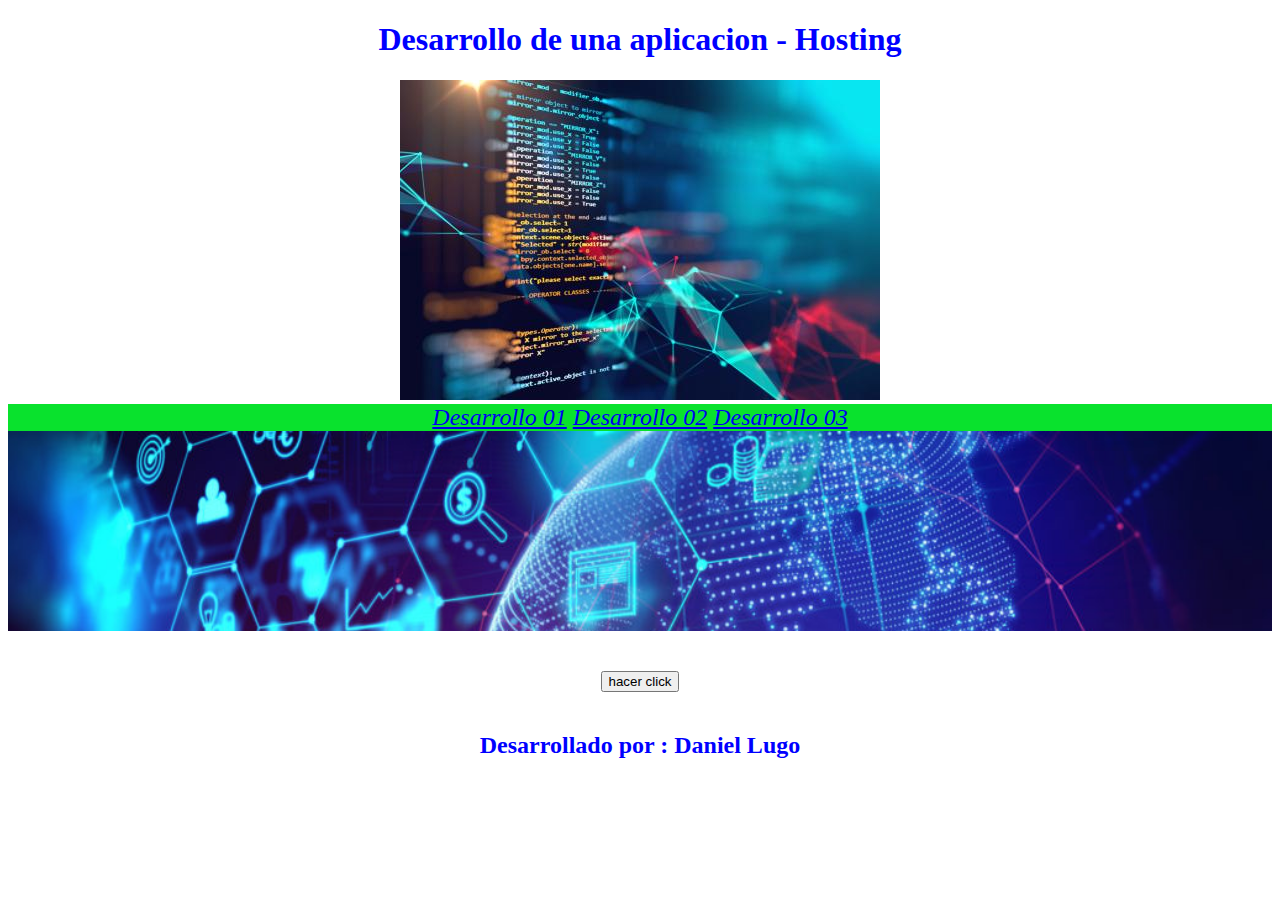
<file: index.html>
<!DOCTYPE html>
<html lang="en">
<head>
    <meta charset="UTF-8">
    <meta name="viewport" content="width=device-width, initial-scale=1.0">
    <title>Pagina principal</title>
    <link rel="stylesheet" href="css/estilos.css">
</head>
<body>
    <header>
        <!--Alinear al centro y colocar la letra de color azul-->
        <h1 align="center" style="color:blue">Desarrollo de una aplicacion - Hosting</h1>
        <!--Imagen: alinear la imagen al centro-->

        <div align="center">
            <img src="img/java.jpg" alt="">
        </div>
    </header>
    <nav>
        <!--colocar las opciones del navegador al centro con un tipo 
            de letra y un tamaño de letra mas grande,enlazar las opciones
            con su respectiva pagina-->
        <a href="Desarrollo01.html">Desarrollo 01</a>
        <a href="Desarrollo02.html">Desarrollo 02</a>
        <a href="Desarrollo03.html">Desarrollo 03</a>

    </nav>
    <section>
        <!--Crear un marco o un cuadro de color x o imagen de fondo-->

    </section>

    <p><input type="button" name="boton" value="hacer click" onclick="probar()" ></p>
         

    <footer>
        <!--al centro y de color azul-->
        <h2>Desarrollado por : Daniel Lugo</h2>

    </footer>
    <script src="js/codigo.js"></script>
</body>


</html>
</file>
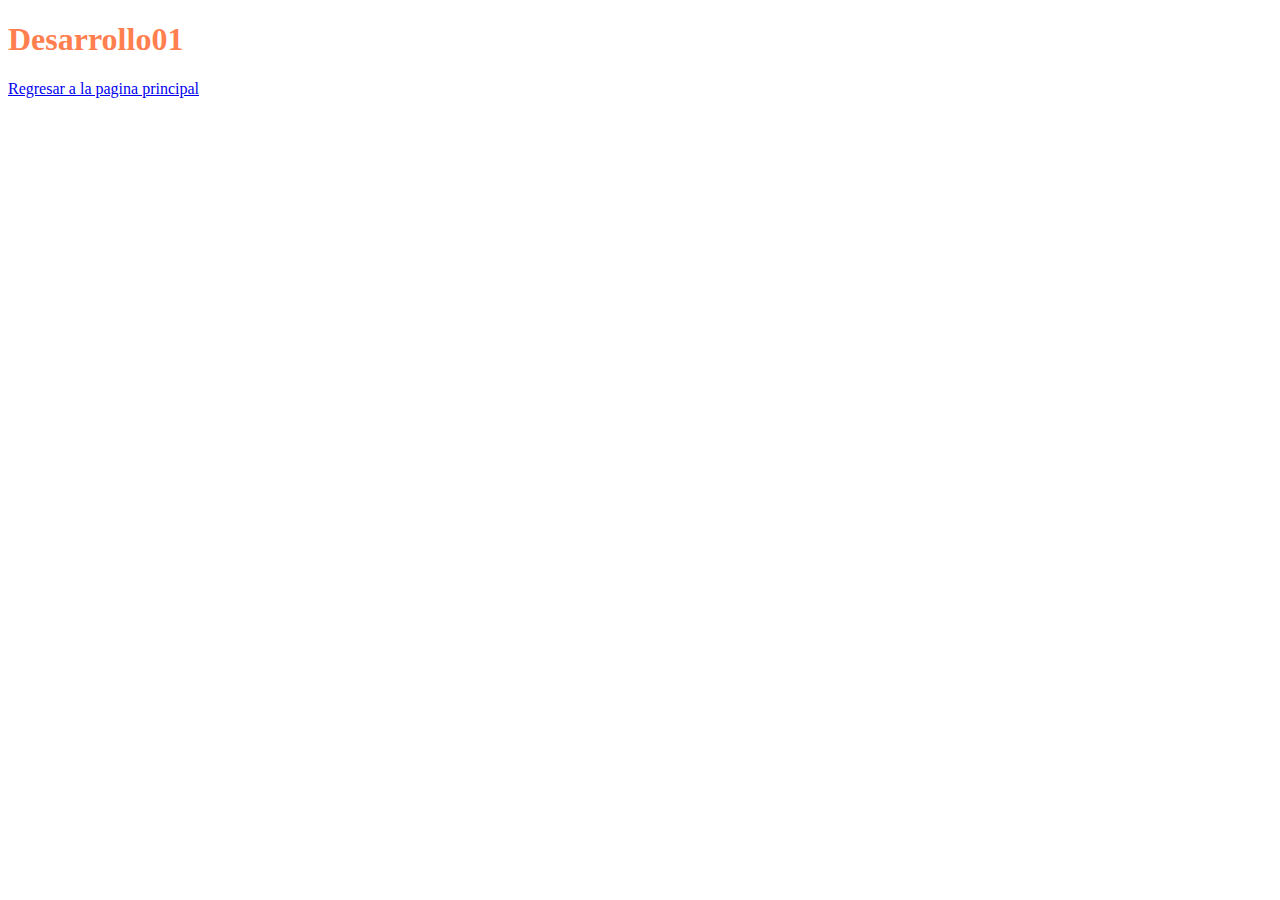
<file: Desarrollo01.html>
<!DOCTYPE html>
<html lang="en">
<head>
    <meta charset="UTF-8">
    <meta name="viewport" content="width=device-width, initial-scale=1.0">
    <title>Desarrollo01</title>
</head>
<body>
    <h1 style="color:coral">Desarrollo01</h1>
<p><a href="index.html">Regresar a la pagina principal</a></p>    
</body>
</html>
</file>
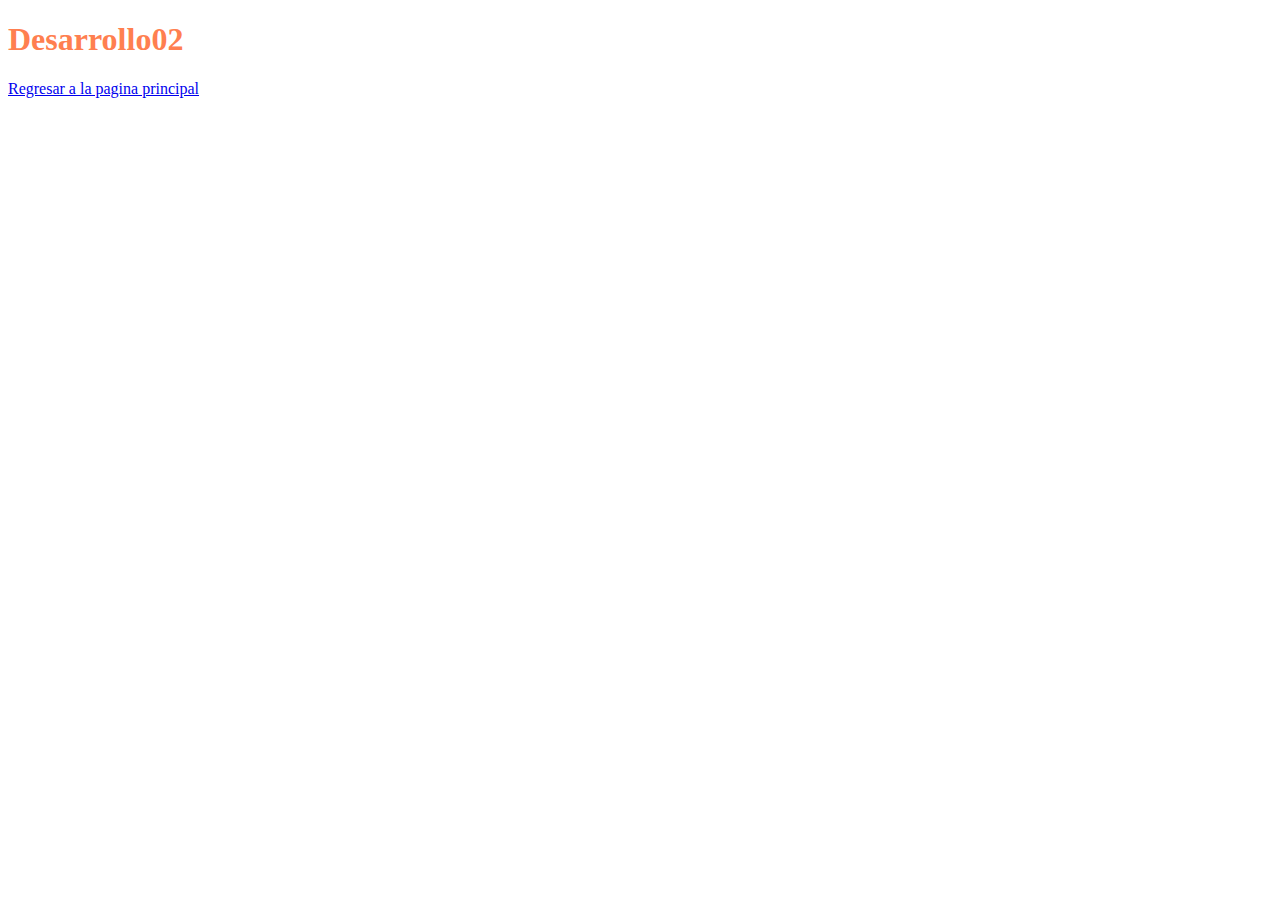
<file: Desarrollo02.html>
<!DOCTYPE html>
<html lang="en">
<head>
    <meta charset="UTF-8">
    <meta name="viewport" content="width=device-width, initial-scale=1.0">
    <title>Desarrollo02</title>
</head>
<body>
    <h1 style="color:coral">Desarrollo02</h1>
    <p><a href="index.html">Regresar a la pagina principal</a></p>
    
</body>
</html>
</file>
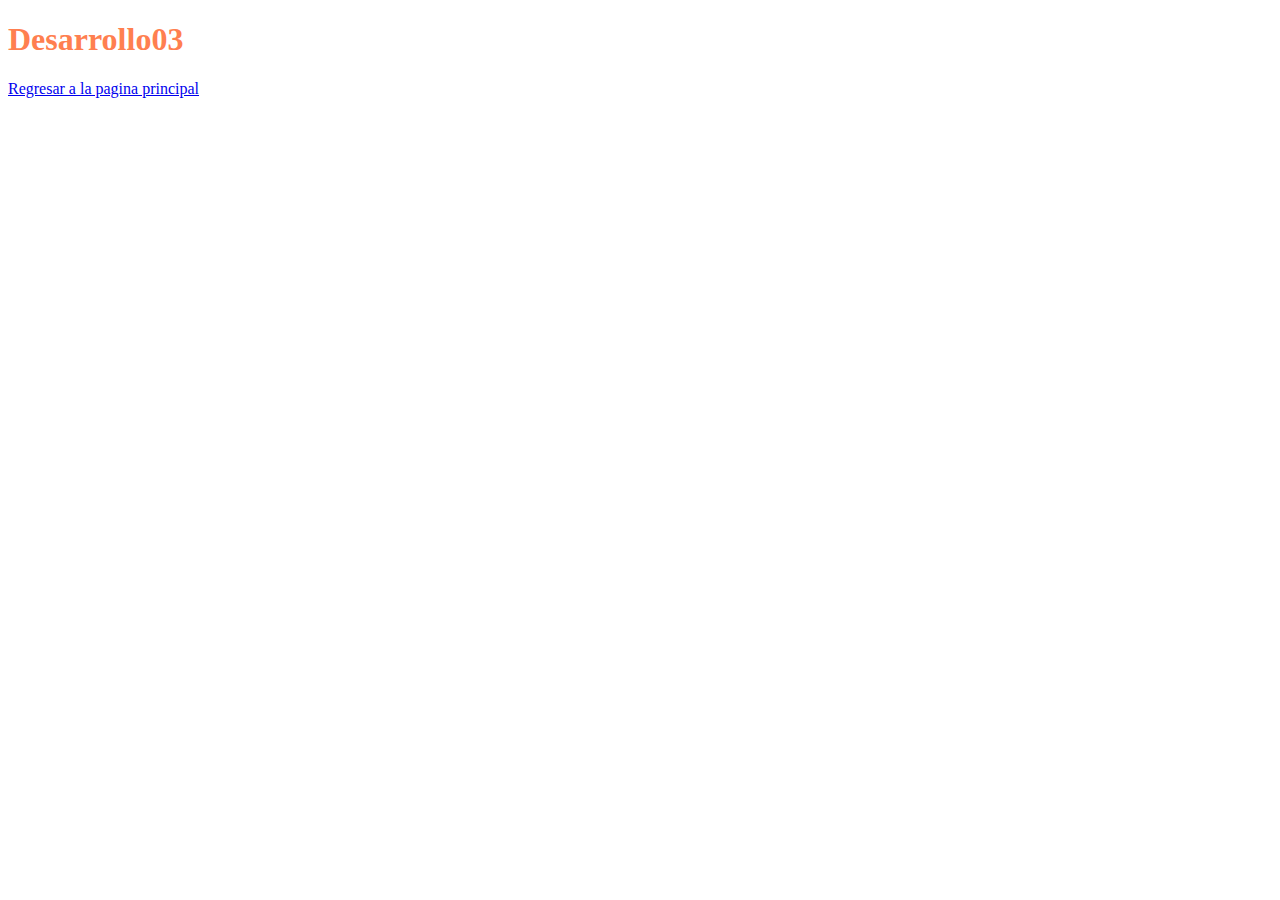
<file: Desarrollo03.html>
<!DOCTYPE html>
<html lang="en">
<head>
    <meta charset="UTF-8">
    <meta name="viewport" content="width=device-width, initial-scale=1.0">
    <title>Desarrollo03</title>
</head>
<body>
    <h1 style="color:coral">Desarrollo03</h1>
    <p><a href="index.html">Regresar a la pagina principal</a></p>
    
</body>
</html>
</file>
<file: css/estilos.css>
section{
    width: auto;
    height: 200px;
    background-image:url(../img/digital.jpg);
    background-size: cover;
    
}
nav{
    text-align: center;
    background-color: rgb(9, 226, 45);
    font-size: x-large;
    font-style: italic;
    
}
p{
    text-align: center;
    padding: 20px;
    margin: 20px;
}
footer h2{
    text-align: center;
    color: blue;
    
}
</file>
